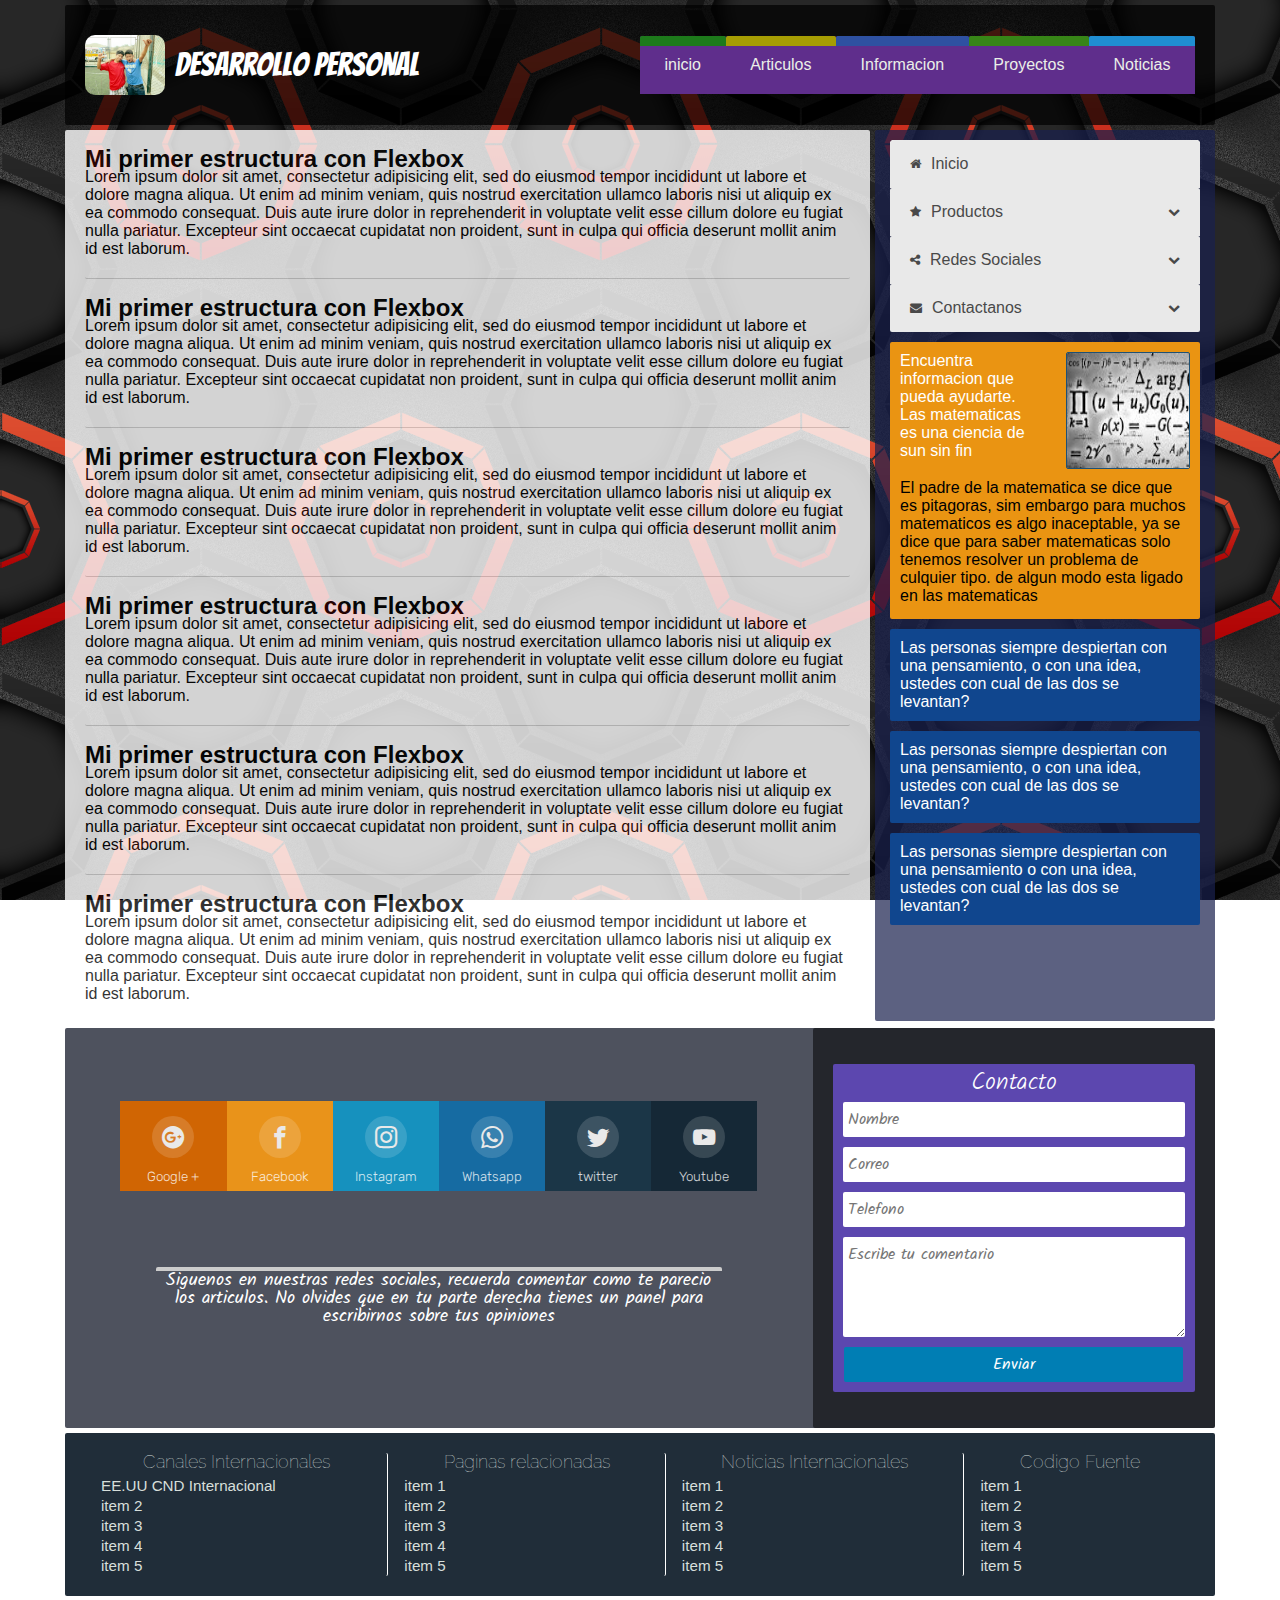
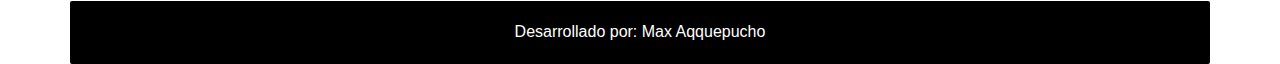
<file: index.html>
<!DOCTYPE html>
<html>
    <head>
        <meta charset="utf-8">
        <title>BLog-Desarrolo Personal</title>
        <meta name="viewport" content="width=device-width, user-scalable=no
        initial-scale=1.0, maximum-scale=1.0 minimum-scale=1.0">
        <link rel="stylesheet" href="css/estilos.css">
        <link rel="stylesheet" href="icon/css/font-awesome.min.css">
        <link rel="stylesheet" href="fonts.css">

        <link href="https://fonts.googleapis.com/css?family=Bangers|Kalam|Muli|Nunito:400,700i|Open+Sans+Condensed:300|Raleway:300i,400|Rubik|Zilla+Slab+Highlight" rel="stylesheet">
        <link rel="stylesheet" href="css/estilos-redes.css">
        <link rel="stylesheet" href="fonts-2/style.css">
        <link rel="stylesheet" href="css/estilos-button.css">
        <link rel="stylesheet" href="css/estilos-media-1.css">

    </head>
    <body>

        <div class="contenedor">
            <header>

                <div class="logo">
                    <img src="imagenes/foto.jpg" alt="" width="80" height="60">
                    <a href="#">Desarrollo Personal</a>
                </div>

                <nav>
                    <a href="#"><span class="uno"></span><i class="icon-home"></i>inicio</a>
                    <a href="#"><span class="dos"></span><i class=" icon icon-book"></i>Articulos</a>
                    <a href="#"><span class="tres"></span><i class=" icon icon-bubbles4"></i>Informacion</a>
                    <a href="#"><span class="cuatro"></span><i class=" icon icon-rocket"></i>Proyectos</a>
                    <a href="#"><span class="cinco"></span><i class=" icon icon-newspaper"></i>Noticias</a>
                </nav>

            </header>

            <section class="main-article">

                <article class="">
                    <h2 class="titulo">Mi primer estructura con Flexbox</h2>
                    <p>Lorem ipsum dolor sit amet, consectetur adipisicing elit,
                     sed do eiusmod tempor incididunt ut labore et dolore magna
                     aliqua. Ut enim ad minim veniam, quis nostrud exercitation
                     ullamco laboris nisi ut aliquip ex ea commodo consequat.
                     Duis aute irure dolor in reprehenderit in voluptate velit
                     esse cillum dolore eu fugiat nulla pariatur. Excepteur sint
                     occaecat cupidatat non proident, sunt in culpa qui officia
                     deserunt mollit anim id est laborum.</p>
                </article>

                <article class="">
                    <h2 class="titulo">Mi primer estructura con Flexbox</h2>
                    <p>Lorem ipsum dolor sit amet, consectetur adipisicing elit,
                     sed do eiusmod tempor incididunt ut labore et dolore magna
                     aliqua. Ut enim ad minim veniam, quis nostrud exercitation
                     ullamco laboris nisi ut aliquip ex ea commodo consequat.
                     Duis aute irure dolor in reprehenderit in voluptate velit
                     esse cillum dolore eu fugiat nulla pariatur. Excepteur sint
                     occaecat cupidatat non proident, sunt in culpa qui officia
                     deserunt mollit anim id est laborum.</p>
                </article>

                <article class="">
                    <h2 class="titulo">Mi primer estructura con Flexbox</h2>
                    <p>Lorem ipsum dolor sit amet, consectetur adipisicing elit,
                     sed do eiusmod tempor incididunt ut labore et dolore magna
                     aliqua. Ut enim ad minim veniam, quis nostrud exercitation
                     ullamco laboris nisi ut aliquip ex ea commodo consequat.
                     Duis aute irure dolor in reprehenderit in voluptate velit
                     esse cillum dolore eu fugiat nulla pariatur. Excepteur sint
                     occaecat cupidatat non proident, sunt in culpa qui officia
                     deserunt mollit anim id est laborum.</p>
                </article>

                <article class="">
                    <h2 class="titulo">Mi primer estructura con Flexbox</h2>
                    <p>Lorem ipsum dolor sit amet, consectetur adipisicing elit,
                     sed do eiusmod tempor incididunt ut labore et dolore magna
                     aliqua. Ut enim ad minim veniam, quis nostrud exercitation
                     ullamco laboris nisi ut aliquip ex ea commodo consequat.
                     Duis aute irure dolor in reprehenderit in voluptate velit
                     esse cillum dolore eu fugiat nulla pariatur. Excepteur sint
                     occaecat cupidatat non proident, sunt in culpa qui officia
                     deserunt mollit anim id est laborum.</p>
                </article>



                <article class="">
                    <h2 class="titulo">Mi primer estructura con Flexbox</h2>
                    <p>Lorem ipsum dolor sit amet, consectetur adipisicing elit, sed do eiusmod tempor incididunt ut labore et dolore magna aliqua. Ut enim ad minim veniam, quis nostrud exercitation ullamco laboris nisi ut aliquip ex ea commodo consequat. Duis aute irure dolor in reprehenderit in voluptate velit esse cillum dolore eu fugiat nulla pariatur. Excepteur sint occaecat cupidatat non proident, sunt in culpa qui officia deserunt mollit anim id est laborum.</p>
                </article>

                <article class="">
                    <h2 class="titulo">Mi primer estructura con Flexbox</h2>
                    <p>Lorem ipsum dolor sit amet, consectetur adipisicing elit, sed do eiusmod tempor incididunt ut labore et dolore magna aliqua. Ut enim ad minim veniam, quis nostrud exercitation ullamco laboris nisi ut aliquip ex ea commodo consequat. Duis aute irure dolor in reprehenderit in voluptate velit esse cillum dolore eu fugiat nulla pariatur. Excepteur sint occaecat cupidatat non proident, sunt in culpa qui officia deserunt mollit anim id est laborum.</p>
                </article>

            </section>

            <aside class="menu-sidebar">
                <div class="contenedor-sidebar">

                    <div class="contenedor-acordion-1">
                        <div class="contenedor-menu">
                            <a href="#" class="btn-menu">Menu <i class="icono fa fa-bars"></i></a>
                            <ul class="menu-sidebar">
                                <li><a href="#"><i class="icono izquierda fa fa-home"></i>Inicio</a></li>
                                <li><a href="#"><i class="icono izquierda fa fa-star"></i>Productos<i class="icono derecha fa fa-chevron-down"></i></a>
                                    <ul>
                                        <li><a href="#">Item 1</a></li>
                                        <li><a href="#">Item 2</a></li>
                                        <li><a href="#">Item 3</a></li>
                                        <li><a href="#">Item 4</a></li>
                                    </ul>
                                </li>
                                <li><a href="#"><i class="icono izquierda fa fa-share-alt"></i>Redes Sociales<i class="icono derecha fa fa-chevron-down"></i></a>
                                    <ul>
                                        <li><a href="#">Item 1</a></li>
                                        <li><a href="#">Item 2</a></li>
                                        <li><a href="#">Item 3</a></li>
                                        <li><a href="#">Item 4</a></li>
                                    </ul>
                                </li>
                                <li><a href="#"><i class="icono izquierda fa fa-envelope"></i>Contactanos<i class="icono derecha fa fa-chevron-down"></i></a>
                                    <ul>
                                        <li><a href="#">Item 1</a></li>
                                        <li><a href="#">Item 2</a></li>
                                        <li><a href="#">Item 3</a></li>
                                        <li><a href="#">Item 4</a></li>
                                    </ul>
                                </li>
                            </ul>
                        </div>
                    </div>


                    <div class="contenedor-acordion-2">
                        <div class="contenido-texto">
                            <a href="#">Encuentra informacion que pueda ayudarte. Las matematicas es una ciencia de sun sin fin</a>
                            <img src="imagenes/descarga.jpg" alt="" width="90">
                            <p>El padre de la matematica se dice que es pitagoras, sim embargo para muchos matematicos es algo inaceptable, ya se dice que para saber matematicas solo tenemos resolver un problema de culquier tipo.
                            de algun modo esta ligado en las matematicas</p>
                        </div>
                    </div>

                    <div class="" id="elementos-sidebar">
                        <div class="contenedor-acordion-3">
                            <div class="">
                                <a href="#">Las personas siempre despiertan con una pensamiento, o con una idea, ustedes con cual de las dos se levantan? </a>
                            </div>
                        </div>

                        <div class="contenedor-acordion-3">
                            <div class="">
                                <a href="#">Las personas siempre despiertan con una pensamiento, o con una idea, ustedes con cual de las dos se levantan? </a>
                            </div>
                        </div>

                        <div class="contenedor-acordion-3">
                            <div class="">
                                <a href="#">Las personas siempre despiertan con una pensamiento o con una idea, ustedes con cual de las dos se levantan? </a>
                            </div>
                        </div>
                    </div>

                </div>
            </aside>

            <footer>

                <div class="redes">
                    <div class="contenedor-redes">

                        <div class="menu-redes">

                            <a href="https://plus.google.com/?hl=es" class="redes-sociales" id="uno">
                                <span class="icon icon-google-plus3"></span>
                                <h5 class="texto">Google +</h5>
                            </a>

                            <a href="https://www.facebook.com/" class="redes-sociales" id="dos">
                                <span class="icon icon-facebook"></span>
                                <h5 class="texto">Facebook</h5>
                            </a>

                            <a href="https://www.instagram.com/?hl=es" class="redes-sociales" id="tres">
                                <span class="icon icon-instagram"></span>
                                <h5 class="texto">Instagram</h5>
                            </a>

                            <a href="https://web.whatsapp.com/" class="redes-sociales" id="cuatro">
                                <span class="icon icon-whatsapp"></span>
                                <h5 class="texto">Whatsapp</h5>
                            </a>

                            <a href="https://twitter.com/login?lang=es" class="redes-sociales" id="cinco">
                                <span class="icon icon-twitter"></span>
                                <h5 class="texto">twitter</h5>
                            </a>

                            <a href="https://www.youtube.com/?gl=PE" class="redes-sociales" id="seis">
                                <span class="icon icon-youtube"></span>
                                <h5 class="texto">Youtube</h5>
                            </a>

                        </div>

                        <div class="descripcion-1">
                            <p>Siguenos en nuestras redes sociales, recuerda comentar como te parecio los articulos.
                            No olvides que en tu parte derecha tienes un panel
                            para escribirnos sobre tus opiniones</p>
                        </div>

                    </div>

                    <div class="formulario">
                        <div class="contenedor-form">
                            <form class="" action="enviar.php" method="post">
                                <h2 class="">Contacto</h2>
                                <input class="elemento-email" type="text" name="nombre"  placeholder="Nombre" value="" required>
                                <input class="elemento-email" type="text" name="correo" placeholder="Correo" value="" required>
                                <input class="elemento-email" type="text" name="telefono" placeholder="Telefono" value="" required>
                                <textarea class="elemento-email" name="mensaje" placeholder="Escribe tu comentario" required></textarea>
                                <input class="elemento-email" type="submit" name="" value="Enviar" id="boton">
                            </form>
                        </div>
                    </div>

                </div>

                <div class="contenedor-footer">

                    <div class="menu-footer">
                        <h5>Canales Internacionales</h5>
                        <a href="#">EE.UU CND Internacional</a>
                        <a href="#">item 2</a>
                        <a href="#">item 3</a>
                        <a href="#">item 4</a>
                        <a href="#">item 5</a>
                    </div>

                    <div class="menu-footer">
                        <h5>Paginas relacionadas</h5>
                        <a href="#">item 1</a>
                        <a href="#">item 2</a>
                        <a href="#">item 3</a>
                        <a href="#">item 4</a>
                        <a href="#">item 5</a>
                    </div>

                    <div class="menu-footer">
                        <h5>Noticias Internacionales</h5>
                        <a href="#">item 1</a>
                        <a href="#">item 2</a>
                        <a href="#">item 3</a>
                        <a href="#">item 4</a>
                        <a href="#">item 5</a>
                    </div>

                    <div class="menu-footer">
                        <h5>Codigo Fuente</h5>
                        <a href="#">item 1</a>
                        <a href="#">item 2</a>
                        <a href="#">item 3</a>
                        <a href="#">item 4</a>
                        <a href="#">item 5</a>
                    </div>
                </div>

                <div class="contenedor-footer-last">
                    <a href="#">Desarrollado por: Max Aqquepucho</a>
                </div>
            </footer>

        </div>

        <script src="js/jquery.js"></script>
        <script src="js/main.js"></script>
        <script src="js/parallax.js">

        </script>
    </body>
</html>
</file>
<file: css/estilos.css>
* {
    margin: 0;
    padding: 0;
    box-sizing: border-box;

    border-radius: 2px;
}

body {
     background: url(..//imagenes/renzler.gif);
     background-attachment: fixed;
    /*background: #0b2027;*/
    font-family: arial;
    line-height: 18px;

}

.contenedor {

    width: 95%;
    height: 98%;
    margin: 5px auto;

    max-width: 1150px;
    display: flex;
    flex-direction: row;
    flex-wrap: wrap;


}

header {

    background: rgba( 0, 0, 0, 0.7);
    width: 100%;
    padding: 20px;

    /*FLEX*/

    display: flex;
    justify-content: space-between;
    align-items: center;
    flex-direction: row;
    flex-wrap: wrap;

}

header .logo {

    font: 30px;
    display: flex;
    height: 80px;
}

header .logo a {
    align-self: center;
    font-size: 2em;
    padding: 10px;
    font-family: 'Bangers', cursive;

}

header .logo img {
    align-self: center;
    
    border-radius: 10px;
    -webkit-transition: all .3s ease;
    -moz-transition: all .3s ease;
    -ms-transition: all .3s ease;
    -o-transition: all .3s ease;
    transition: all .3s ease;
}

header .logo img:hover {
    width: 105px;
    height:90px;
    vertical-align: none;
    -webkit-transition: all .3s ease;
    -moz-transition: all .3s ease;
    -ms-transition: all .3s ease;
    -o-transition: all .3s ease;
    transition: all .3s ease;
}

header nav {
    width: 50%;

    position: relative;

    /*FLEX*/
    display: flex;
    flex-wrap: wrap;
    flex-direction: row;
}

header nav a {

    background: rgb(95, 46, 140);
    padding: 20px;
    position: relative;
    text-align: center;
    color: rgb(235, 238, 232);
    overflow: hidden;

    border-bottom-right-radius: 0;
    border-bottom-left-radius: 0;

    /*FLEX*/
    display: flex;
    flex-direction: row;
    justify-content: center;
    flex-grow: 1;
}

header nav a i {
    position: absolute;
    top: -20px;

    -webkit-transition: all .3s ease;
    -moz-transition: all .3s ease;
    -ms-transition: all .3s ease;
    -o-transition: all .3s ease;
    transition: all .3s ease;
}

header nav a:hover i {
    top: 19px;
}

.uno, .dos, .tres, .cuatro, .cinco {
    width: 100%;
    height: 100%;
    position: absolute;
    top: -48px;
    border-bottom-right-radius: 0;
    border-bottom-left-radius: 0;

    -webkit-transition: all .3s ease;
    -moz-transition: all .3s ease;
    -ms-transition: all .3s ease;
    -o-transition: all .3s ease;
    transition: all .3s ease;

}

.uno {
    background: rgb(29, 122, 27);
}

.dos {
    background: rgb(166, 157, 3);
}

.tres {
    background: rgb(46, 81, 161);
}

.cuatro {
    background: rgb(55, 133, 23);
}

.cinco {
    background: rgb(31, 142, 210);
}

a:hover .uno, a:hover .dos,
a:hover .tres, a:hover .cuatro, a:hover .cinco {
    top: 0;
    border-bottom-right-radius: 0;
    border-bottom-left-radius: 0;
}

/*HASTA AQUI HEMOS TERMINADO LOS ESTILOS DEL HEADER, AHORA PASAMOS
CON LOS ESTILOS DEL CUERPO DE L BLOG*/

.main-article {
    color: #000000;
    margin: 5px 0;
    padding: 20px;
    flex: 1 1 70%;
    background: #fff;

    opacity: .8;
}

.main-article article {
    margin-bottom: 20px;
    padding-bottom: 20px;
    border-bottom: 1px solid rgb(210, 210, 210);
}

.main-article article:nth-last-child(1){
    margin-bottom: 0;
    padding-bottom: 0;
    border-bottom: none;
}

 .menu-sidebar {

     overflow: hidden;

    flex: 1 1 30%;
}
.contenedor-sidebar {
    background: rgba(26, 33, 78, 0.71);
    height: 98.635%;
    margin-left: 5px;
    margin-bottom: 5px;
    margin-top: 5px;

    /*FLEX*/
    display: flex;
    flex-direction: column;
    flex-wrap: wrap;

}

.menu-sidebar .contenedor-acordion-1 {

    width: 100%;
    margin-top: 10px;
    display: flex;
    flex-direction: row;
    justify-content: center;
}

.menu-sidebar .contenedor-acordion-2  {

    margin-top: 10px;
    /*FLex*/
    display: flex;
    flex-direction: row;
    justify-content: center;
}

.menu-sidebar .contenedor-acordion-2 div {
    background: #ea9412;
    width: 95%;
    min-width: 20px;
    max-width: 310px;

    /*FLEX*/
    display: flex;
    flex-direction: row;
    justify-content: space-between;
    flex-wrap: wrap;
}

.menu-sidebar .contenedor-acordion-2 div a {
    width: 45%;
    margin: 10px;
}

.menu-sidebar .contenedor-acordion-2 div a:hover {
    text-decoration: underline;
    color: rgb(243, 243, 243);
}

.menu-sidebar .contenedor-acordion-2 div img {
    width: 40%;
    margin: 10px;
    border: 1px solid #1e5175;
}

.menu-sidebar .contenedor-acordion-2 div p {

    margin-left: 10px;
    margin-right: 10px;
    margin-bottom: 5px;
}

.menu-sidebar .contenedor-acordion-3 {
    margin-top: 10px;


    /*FLEX*/
    display: flex;
    flex-wrap: wrap;
    flex-direction: row;
    justify-content: center;

}

.menu-sidebar .contenedor-acordion-3 div {
    width: 95%;
    min-width: 280px;
    max-width: 310px;
    background: rgb(16, 70, 142);
}

.menu-sidebar .contenedor-acordion-3 div a {
    padding: 10px;
    display: block;
}

.menu-sidebar .contenedor-acordion-3 div:hover a {
    text-decoration: underline;
    color: rgb(227, 219, 226);
}

a {
    text-decoration: none;
    color: #fff;
}

.btn-menu {
    display: none;
    padding: 20px;
    background: #0d2c44;
    color: #fff;

}

.btn-menu .icono {
    float: right;
}

.contenedor-menu {
    /*position: fixed;*/
    top: 150px;
    width: 95%;
    min-width: 280px;
    max-width: 310px;

    font-family: arial;
    overflow: hidden;


}

.contenedor-menu .menu-sidebar {
    width: 100%;

}

.contenedor-menu ul {
    list-style: none;
    border-bottom-right-radius: 0;
    border-bottom-left-radius: 0;
}

.contenedor-menu .menu-sidebar li a {
    color: #494949;
    display: block;
    padding: 15px 20px;
    background: #e9e9e9;
    border-bottom-right-radius: 0;
    border-bottom-left-radius: 0;

    -webkit-transition: all .3s ease;
    -moz-transition: all .3s ease;
    -ms-transition: all .3s ease;
    -o-transition: all .3s ease;
    transition: all .3s ease;
}

.contenedor-menu .menu-sidebar li a:hover {
    background: #1a95d5;
    color: #fff;
}

.contenedor-menu .menu-sidebar .icono {
    font-size: 12px;
    line-height: 18px;s
}

.contenedor-menu .menu-sidebar .icono.izquierda {
    float: left;
    margin-right: 10px;
}

.contenedor-menu .menu-sidebar .icono.derecha {
    float: right;
    margin-left: 10px;
}

.contenedor-menu .menu-sidebar ul {
    display: none;
}

.contenedor-menu .menu-sidebar ul li a {
    background: #424242;
    color: #e9e9e9;
}

.contenedor-menu .menu-sidebar .activado > a {
    background: #1a95d5;
    color: #fff;
}

@media screen and (max-width: 1050px) {
    body {
        padding-top: 57px;
    }

    .contenedor-menu {
        margin: 0;
        width: 100%;
        position: fixed;
        top: 0;
        z-index: 1000;
    }

    .btn-menu {
        display: block;
    }

    .contenedor-menu .menu-sidebar {
        display: none;
    }
}

/*EN ESTA PARTE COMENZAMOS CON LOS ESTILOS DEL FOOTER*/

footer {

    width: 100%;

    /*FLEX*/
    display: flex;
    flex-wrap: wrap;


}

footer .redes {
    background: rgba(6, 11, 28, 0.71);
    width: 100%;
    height: 110%;
    max-height: 400px;
    margin-bottom: 5px;



    display: flex;
    flex-direction: row;
    flex-wrap: wrap;
}

footer .contenedor-footer {
    width: 100%;
    padding: 20px;
   background: #202d39;
    /*FLEX*/
    display: flex;
    flex-wrap: wrap;
}

footer .contenedor-footer .menu-footer {
    display: flex;
    flex-wrap: wrap;
    flex-direction: column;
    border-right: 1px solid #fff;

    flex-grow: 1;
}

footer .menu-footer:nth-last-child(1) {
    border-right: none;
}

footer .menu-footer h5 {
    font-weight: lighter;
    font-family: 'Raleway', sans-serif;
    margin: auto;
    font-size: 1.1em;
    margin-bottom: 5px;
    color: rgb(215, 223, 219);
}

footer .menu-footer a {
    padding: 1px;
    margin-left: 15px;
    font-size: .95em;
    color: rgb(215, 223, 219);
}

footer .menu-footer a:hover {
    text-decoration: underline;
    color: rgba(230, 105, 233, 0.87);
}

footer .menu-footer h5:hover {
    color: rgba(62, 143, 19, 0.8);
}
</file>
<file: fonts.css>
@font-face {
  font-family: 'icomoon';
  src:  url('fonts/icomoon.eot?3nvi59');
  src:  url('fonts/icomoon.eot?3nvi59#iefix') format('embedded-opentype'),
    url('fonts/icomoon.ttf?3nvi59') format('truetype'),
    url('fonts/icomoon.woff?3nvi59') format('woff'),
    url('fonts/icomoon.svg?3nvi59#icomoon') format('svg');
  font-weight: normal;
  font-style: normal;
}

[class^="icon-"], [class*=" icon-"] {
  /* use !important to prevent issues with browser extensions that change fonts */
  font-family: 'icomoon' !important;
  speak: none;
  font-style: normal;
  font-weight: normal;
  font-variant: normal;
  text-transform: none;
  line-height: 1;

  /* Better Font Rendering =========== */
  -webkit-font-smoothing: antialiased;
  -moz-osx-font-smoothing: grayscale;
}

.icon-home:before {
  content: "\e900";
}
.icon-newspaper:before {
  content: "\e904";
}
.icon-headphones:before {
  content: "\e910";
}
.icon-play:before {
  content: "\e912";
}
.icon-video-camera:before {
  content: "\e914";
}
.icon-book:before {
  content: "\e91f";
}
.icon-bubbles4:before {
  content: "\e970";
}
.icon-rocket:before {
  content: "\e9a5";
}
.icon-menu:before {
  content: "\e9bd";
}
.icon-circle-up:before {
  content: "\ea41";
}
.icon-circle-down:before {
  content: "\ea43";
}
.icon-paragraph-justify:before {
  content: "\ea7a";
}
.icon-share2:before {
  content: "\ea82";
}
</file>
<file: css/estilos-redes.css>
* {
     padding-top: 0;
     margin: 0;
     -webkit-box-sizing: border-box;
 }

footer .redes .contenedor-redes {
    width: 65%;
    height: 100%;
   padding: 20px;


    /*Flex*/
    display: flex;
    flex-wrap: wrap;
    flex-direction: column;
    align-items: center;
    justify-content: space-around;
}

footer .redes .contenedor-redes .menu-redes {
    width: 90%;
    height: 90px;


    border-radius: 0;

    display: flex;
    flex-wrap: wrap;
    flex-direction: row;


}

div .redes-sociales {
    width: 83px;
    height: 90px;
    border-radius: 0;


    flex-grow: 1;

    display: flex;
    flex-direction: column;
    justify-content: space-between;
    align-items: center;

    -webkit-transition: all .4s ease;
    -moz-transition: all .4s ease;
    -ms-transition: all .4s ease;
    -o-transition: all .4s ease;
    transition: all .4s ease;
}

#uno {
    background: rgb(208, 101, 3);
}
#dos {
    background: rgb(233, 147, 26);
}
#tres {
    background: rgb(22, 145, 190);
}
#cuatro {
    background: rgb(22, 107, 162);
}
#cinco {
    background: rgb(27, 54, 71);
}
#seis {
    background: rgb(21, 40, 54);
}

footer .redes-sociales .icon {
    color: rgb(233, 233, 233);
    margin-top: 15px;
    font-size: 1.4em;
    background-color: rgba(255,255,255,.15);
    padding: 10px;

    -webkit-border-radius: 50%;
    -webkit-box-shadow: 0px 0px 0px 15px rgba(255, 255, 255, .0);

    -webkit-transition: all .5s ease;
    -moz-transition: all .5s ease;
    -ms-transition: all .5s ease;
    -o-transition: all .5s ease;
    transition: all .5s ease;
}

footer .redes-sociales .texto {
    font-family: 'Rubik', sans-serif;
    font-weight: lighter;
    color: #fff;
    margin-bottom: 5px;
    opacity: .8;
}

footer .redes-sociales:hover {
    height: 105px;

}

footer .redes-sociales:hover .icon {
    -webkit-box-shadow: 0 0 0 0 rgba(255, 255,255, 0.5);
}

.descripcion-1 {
    border-top: 4px solid #ccc;
    font-family: 'Kalam', cursive;
    font-size: 1.1em;
    text-align: center;
    width: 80%;
    color: #fff;

    position: relative;
    bottom: 30px;
}

footer .redes .formulario {
    width: 35%;
    height: 100%;
    background: rgba(0, 0, 0, 0.53);
    box-sizing: border-box;
    
    max-height: 400px;

    /*FLEX*/
    display: flex;
    align-items: center;
}

.contenedor-footer-last {
    width: 100%;
    height: 12%;
    color: #fff;
    background: #000;
    margin: 5px;
    /*Flex*/
    display: flex;
    flex-direction: row;
    justify-content: center;
    align-items: center;


}

.contenedor-footer-last a {
    -webkit-transition: all .5s ease;
    -moz-transition: all .5s ease;
    -ms-transition: all .5s ease;
    -o-transition: all .5s ease;
    transition: all .5s ease;
    color: #fff;
    text-decoration: none;


}

.contenedor-footer-last a:hover{
    color: rgb(226, 139, 28);
    font-size: 1.1em;

}
</file>
<file: fonts-2/style.css>
@font-face {
  font-family: 'icomoon';
  src:  url('fonts/icomoon.eot?orq14l');
  src:  url('fonts/icomoon.eot?orq14l#iefix') format('embedded-opentype'),
    url('fonts/icomoon.ttf?orq14l') format('truetype'),
    url('fonts/icomoon.woff?orq14l') format('woff'),
    url('fonts/icomoon.svg?orq14l#icomoon') format('svg');
  font-weight: normal;
  font-style: normal;
}

[class^="icon-"], [class*=" icon-"] {
  /* use !important to prevent issues with browser extensions that change fonts */
  font-family: 'icomoon' !important;
  speak: none;
  font-style: normal;
  font-weight: normal;
  font-variant: normal;
  text-transform: none;
  line-height: 1;

  /* Better Font Rendering =========== */
  -webkit-font-smoothing: antialiased;
  -moz-osx-font-smoothing: grayscale;
}

.icon-google-plus3:before {
  content: "\ea8d";
}
.icon-facebook:before {
  content: "\ea90";
}
.icon-instagram:before {
  content: "\ea92";
}
.icon-whatsapp:before {
  content: "\ea93";
}
.icon-twitter:before {
  content: "\ea96";
}
.icon-youtube:before {
  content: "\ea9d";
}
</file>
<file: css/estilos-button.css>
.contenedor-form {

    width: 100%;
    height: 100%;
    max-height: 380px;
    box-sizing: border-box;

    display: flex;

}

.contenedor-form form {
    width: 90%;

    background: #5c47af;
    margin: auto;
    -webkit-box-sizing: border-box;
    /*FLex*/
    display: flex;
    flex-direction: column;
    text-align: center;
}

form .elemento-email {
    padding: 5px;
    margin-bottom: 10px;
    margin-left: 10px;
    margin-right: 10px;
    border: none;
    -webkit-box-sizing: border-box;
    font-family: 'Kalam', cursive;
    font-size: 1em;
}


form h2 {
    color: #fff;
    font-weight: lighter;
    margin: 10px;
    font-family: 'Kalam', cursive;


        -webkit-transition: all .4s ease;
        -moz-transition: all .4s ease;
        -ms-transition: all .4s ease;
        -o-transition: all .4s ease;
        transition: all .4s ease;
}

form textarea {
    height: 100px;
    min-height: 100px;
    max-height: 200px;
    max-width: 94.5%;


    -webkit-transition: all .4s ease;
    -moz-transition: all .4s ease;
    -ms-transition: all .4s ease;
    -o-transition: all .4s ease;
    transition: all .4s ease;
}

form:hover textarea  {
    height: 140px;
}

form:hover h2 {
    color: rgb(10, 172, 51);
}

form #boton {
    width: 93.5%;
    background: #007eb4;
    color: #fff;
    cursor: pointer;
    align-self: center;
    -webkit-transition: all .4s ease;
    -moz-transition: all .4s ease;
    -ms-transition: all .4s ease;
    -o-transition: all .4s ease;
    transition: all .4s ease;
}
form{

}

form #boton:hover {
    border-radius: 20px;
    width: 70%;
    background: rgb(26, 111, 28);

}
</file>
<file: css/estilos-media-1.css>
@media screen and (max-width:  1050px) {

    header .logo img:hover {
        width: 90px;
        height:70px;
        vertical-align: none;
        -webkit-transition: all .3s ease;
        -moz-transition: all .3s ease;
        -ms-transition: all .3s ease;
        -o-transition: all .3s ease;
        transition: all .3s ease;
    }


    .main-article {
        display: flex;
        flex-direction: column;
        flex: 1 1 100%;

    }

    .menu-sidebar{
        flex: 1 1 100%;
        width: 100%;
    }

    .contenedor-sidebar {
        display: flex;
        flex-direction: row;
        flex-wrap: wrap;
        justify-content: space-around;
        align-content: center;
    }


    .contenedor-acordion-1 {
        height: 0;
    }

    .contenedor-menu {
        width: 90%;
        max-width: 1000px;
    }

    .contenedor-menu .menu-sidebar{
        display: none;
    }

    .menu-sidebar .contenedor-acordion-2{
        margin-top: 0;
        width: 40%;
    }

    .menu-sidebar .contenedor-acordion-3 {
        margin-top: 0px;
        margin-bottom: 10px;
    }

    .menu-sidebar .contenedor-acordion-3 div {
        width: 95%;
        min-width: 20px;
        max-width: 310px;
        background: rgb(16, 70, 142);


    }

    footer {
        margin-top: 5px;
    }

    #elementos-sidebar{
        display: flex;
        flex-direction: column;


        align-self: center;

    }
}

@media screen and (max-width: 1060px) {
    .descripcion-1 {
        position: static;
        text-align: center;
    }
}

@media screen and (max-width: 850px) {

    header {

        flex-direction: column;
        padding: 0;
    }

    header nav {
        width: 100%;
    }

    .menu-sidebar .contenedor-acordion-2{
        margin-top: 0;
        width: inherit;
    }

}

@media screen and (max-width: 800px) {

    footer .redes {
        display: flex;
    flex-direction: column;
        max-height: none;
        flex-wrap: wrap;
        justify-content: space-around;

    }


    footer .redes .contenedor-redes {
        height: 30%;
        width: 100%;
        justify-content: space-around;
    }

    footer .redes .formulario {
        height: 60%;
        width: 70%;
        min-width: 300px;
        max-height: none;
        justify-content: center;
        margin: auto;

    }

    .contenedor-form {
        max-height: none;
        min-width: 340px;

    }

    .contenedor-form form {
        width: 80%;
    }

}

@media screen and (max-width: 640px) {

    footer .redes {
        display: flex;
        flex-direction: column;
        max-height: none;
        flex-wrap: wrap;
        justify-content: space-between;


    }

    footer .redes .contenedor-redes {
        height: 45%;
        width: 100%;

    }

    footer .redes .formulario {
        height: 45%;
    }
}

@media screen and (max-width: 400px) {


    header .logo {
        display: flex;
        flex-direction: row;

        height: 90px;
    }

    header .logo a {
        line-height: normal;
        text-align: center;

    }

    header .logo img {
        border-radius: 150px;
        margin-left: 20px;
    }
}
</file>
